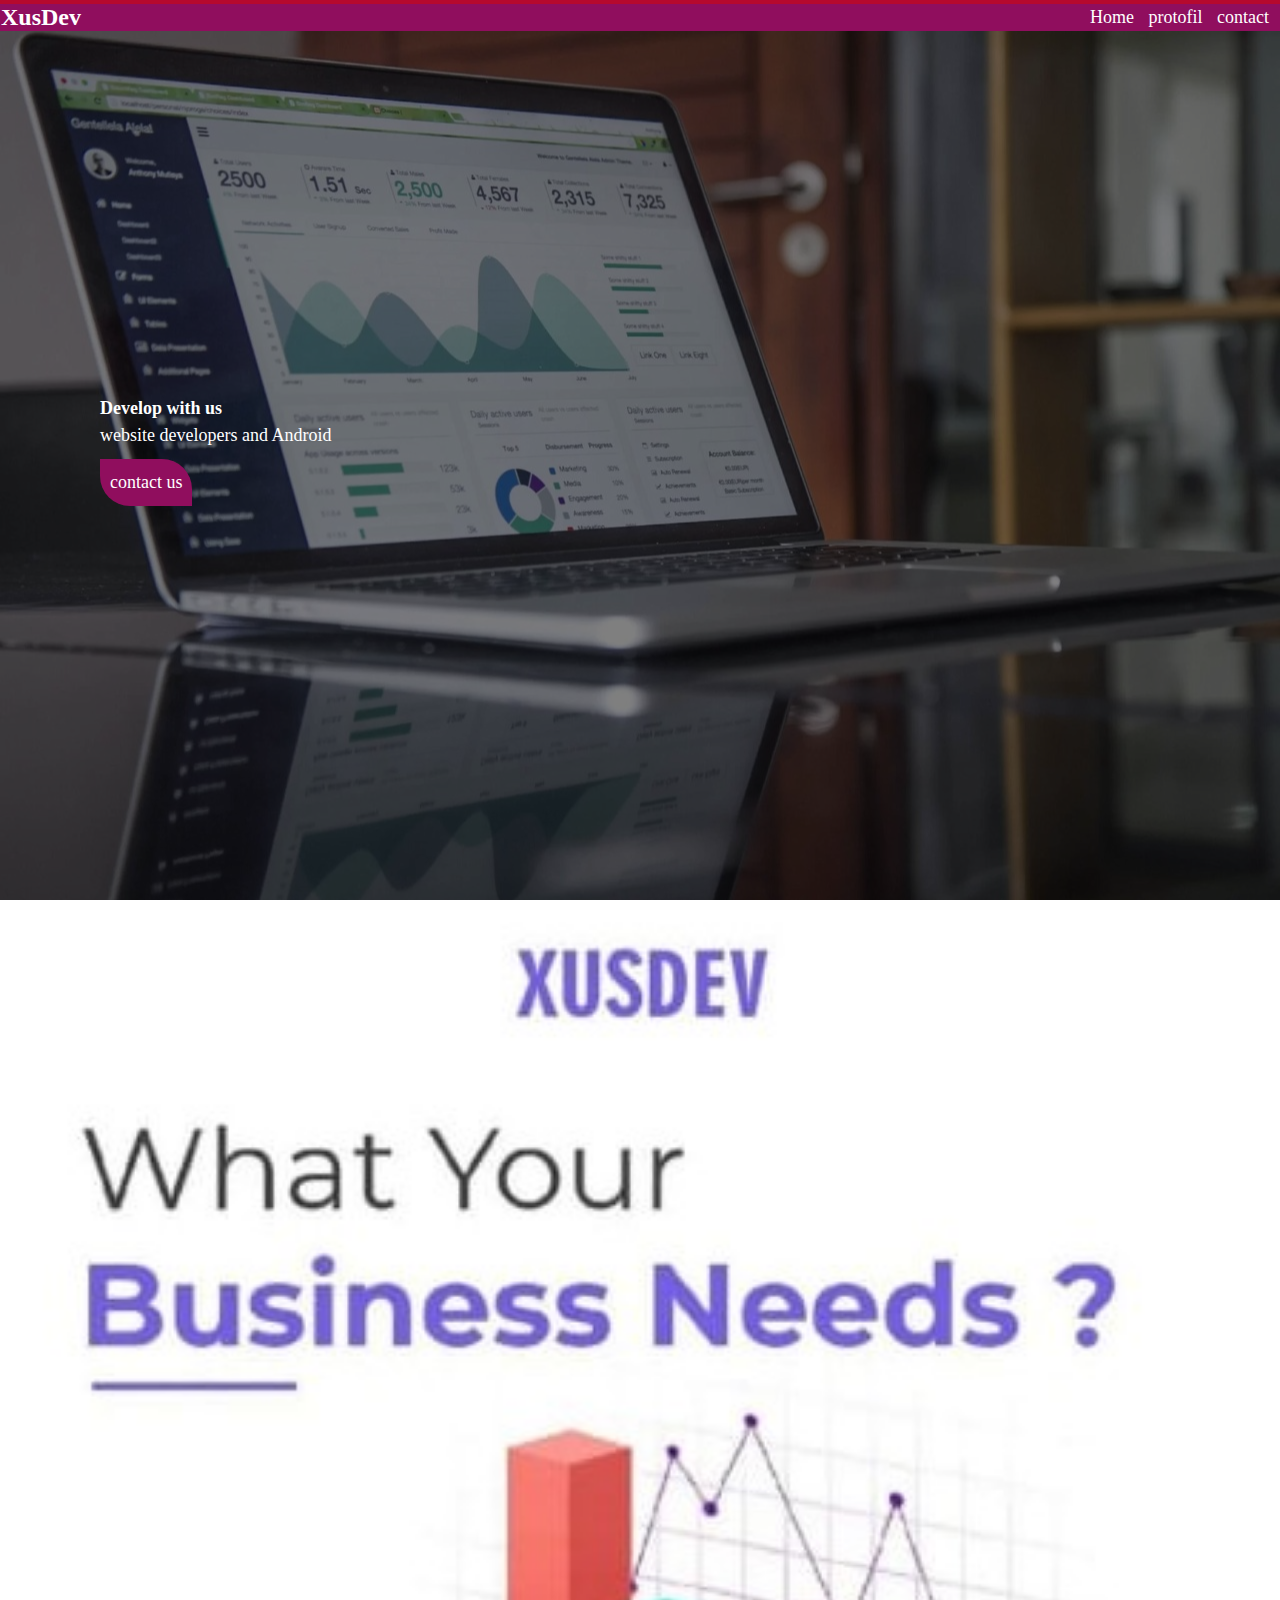
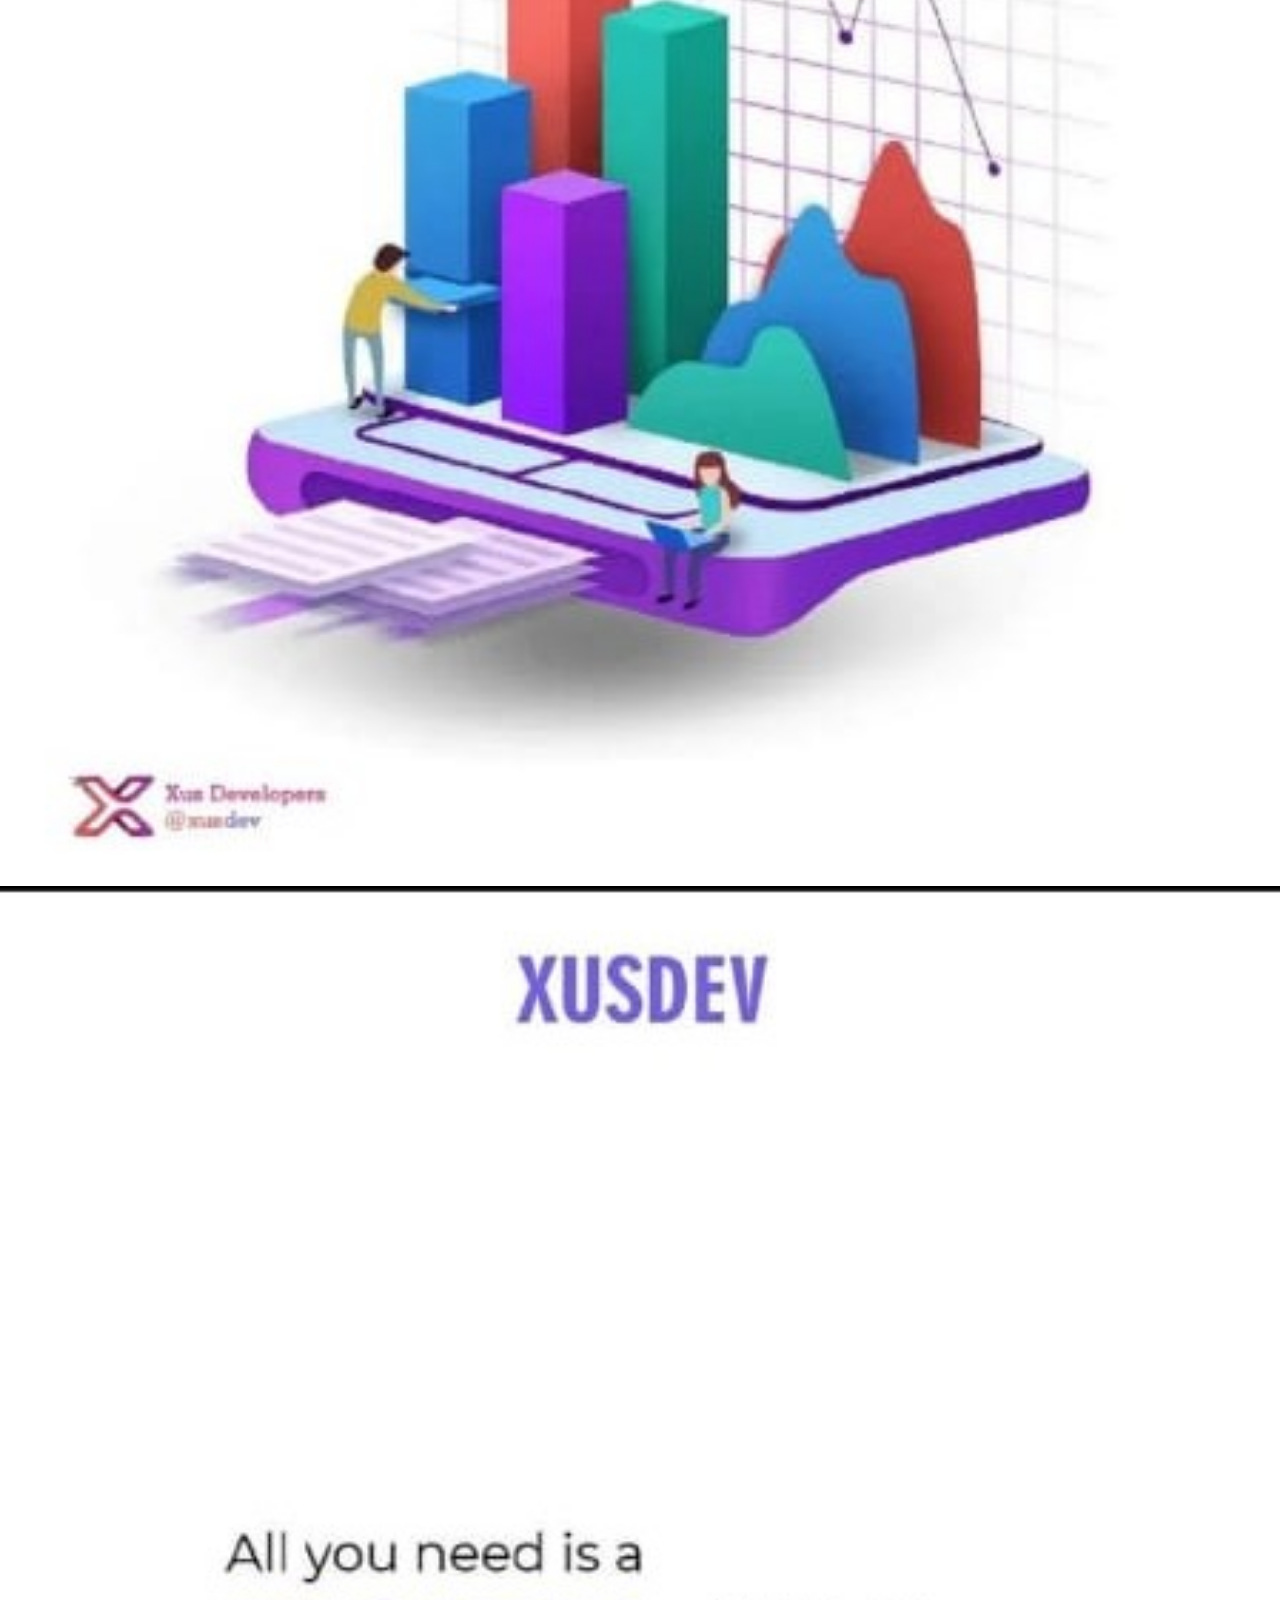
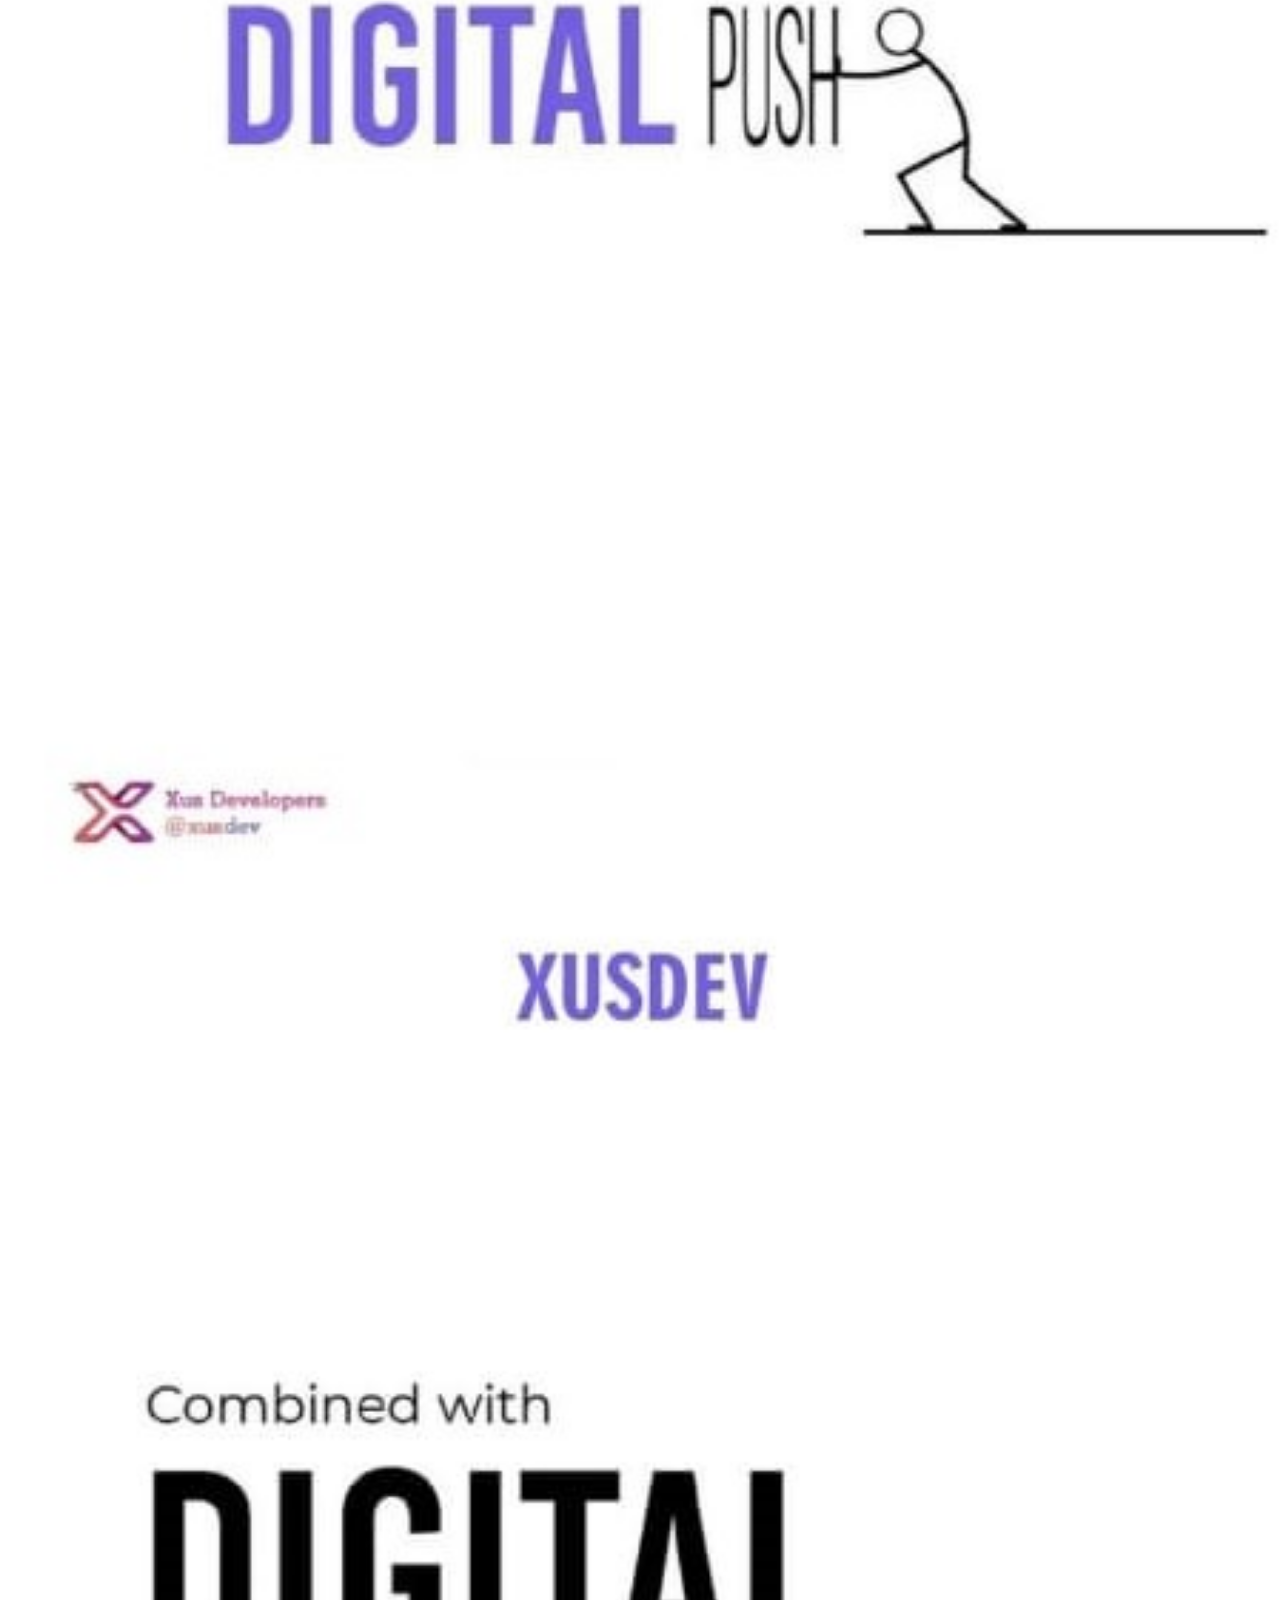
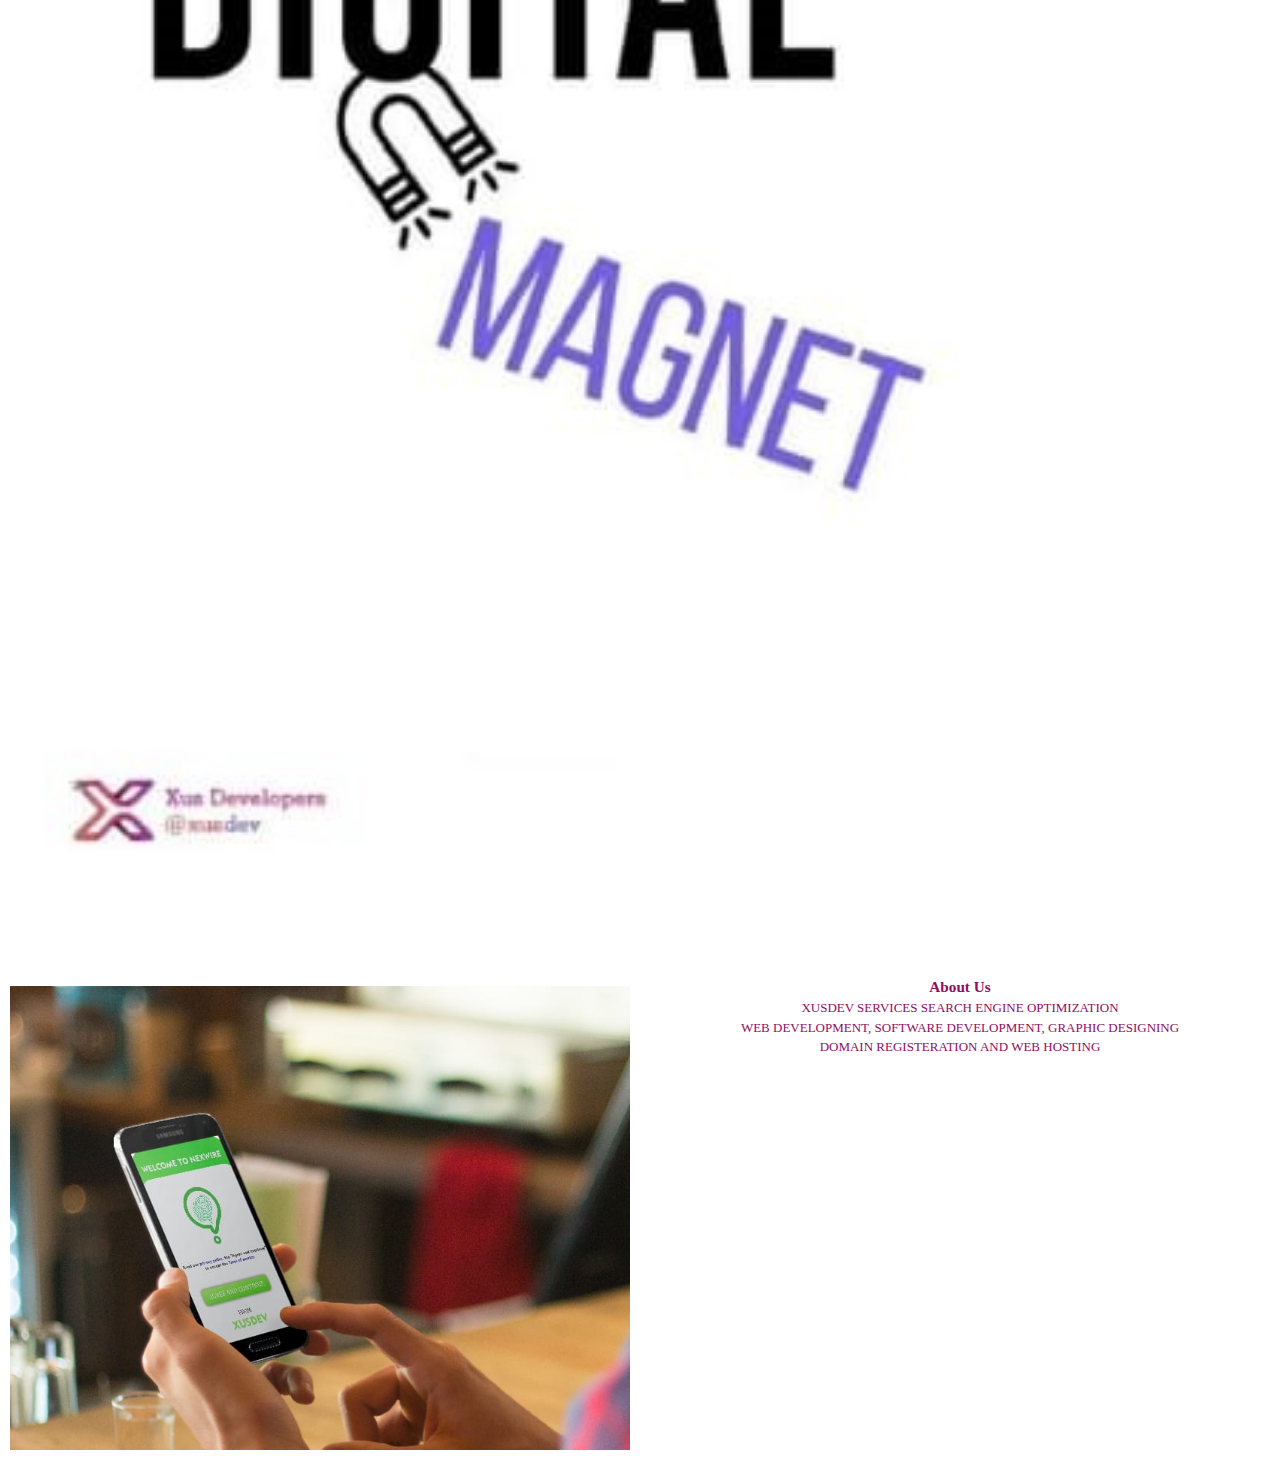
<file: home.html>
<!DOCTYPE html>
<html lang="en">
<head>
    <meta charset="UTF-8">
    <meta http-equiv="X-UA-Compatible" content="IE=edge">
    <meta name="viewport" content="width=device-width, initial-scale=1.0">
    <title>XusDev</title>

    <link rel="stylesheet" href="home.css">
  
</head>
<body>
    <div class="content">
    <header>

        <h2>XusDev</h2>
        <nav>
            <a href="index.html">Home </a>
            <!-- <a href="http://">services </a> -->
            <a href="https://www.facebook.com/xusdev/"  target="_blanket">protofil </a>
            <a href="https://chat.whatsapp.com/JuySlwJ92a3FylJCnHCAWi" target="_blanket">contact  </a>
        </nav>
    </header>

    <section class="carsour">
        <div>
            <h2>Develop with <span>us</span></h2>
            <p>website developers and Android</p>
            <a href="https://www.instagram.com/xusdev/" target="_blanket">contact us  </a>
        </div>


    </section>

<section class="img">
    <img src="WhatsApp Image 2022-03-24 at 1.22.34 AM.jpeg" style="width: 100%;" >
    <img src="WhatsApp Image 2022-03-24 at 1.22.34 AM (1).jpeg" style="width: 100%;" >
    <img src="WhatsApp Image 2022-03-24 at 1.22.35 AM (1).jpeg" style="width: 100%;">


</section>








    <section class="sec2">
        <div>
            <img src="WhatsApp Image 2022-03-23 at 5.40.19 PM.jpeg" >
            <p class="par"> 
                <h3 > <span>About Us</span></h3>
                XUSDEV SERVICES SEARCH ENGINE OPTIMIZATION<br>
                 WEB DEVELOPMENT, SOFTWARE DEVELOPMENT, GRAPHIC DESIGNING <br>
                 DOMAIN REGISTERATION AND WEB HOSTING

            </p>
           
          
        </div>

    </section>
    </div>
    
</body>
</html>
</file>
<file: home.css>
*{
    box-sizing: border-box;
    margin: 0px;
    padding: 0px;
     
}


header{
    display: flex;
    justify-content: space-between;
    align-items:center ;
    background-color: rgb(144, 14, 94);
    color: white;
    padding: 0px 1px;
    border-top: solid rgb(182, 9, 46) 4px;
    position: fixed;
    width: 100%;
}
header a{
    color: white;
    text-decoration: none;
    margin-right: 10px;
    transition: ease 1s;
    font-size: 18px;
}
header a:hover{
    color: rgb(248, 18, 152);
    font-size: 20px;
}
.carsour{
    height: 100vh;
    display: flex;
    align-items: center;
    color: white;
    padding: 0px 100px;
    background-image: url(pic5.jpeg);
    background-size: cover;
    background-attachment: fixed;
    background-blend-mode: overlay;
    background-color: rgba(0, 0, 0, .5);
    background-position: center;

}
.carsour span{
    color:white;
}
.carsour h2{
    color: white;
}
.carsour a{
    color: white;
    text-decoration: none;
    background-color:  rgb(144, 14, 94);
    padding: 10px;
    border-radius: 0px 30px;
    display: inline-block;
    margin-top: 10px;
    font-size: 18px;
    transition: ease 1s;
}
.carsour a:hover{
    font-size: 20px;
    background-color: rgb(248, 18, 152);
}
.sec2 img{
    
float: left;
direction: rtl;
width: 50%;
height: 50%;
	

	margin-top: 100px !important;
	vertical-align: -0.1em !important;

	padding: 10px !important;
}

.par{
    text-align: end;
    padding-top: 100px;
    margin-left: 200px;
}
.sec2  span{
    color: rgb(144, 14, 94);
    font-family:'Franklin Gothic Medium', 'Arial Narrow', Arial, sans-serif Impact, Haettenschweiler, 'Arial Narrow Bold', sans-serif;

}
.sec2 {
    color: rgb(144, 14, 94);
    text-align: center;
    font-size: 20px;
}


@media screen and (min-width: 48em)
 {
     .carsour,.sec2,.header,.header a ,.carsour h2 ,.carsour span ,.carsour a 
     ,.sec2 img ,.par{
    font-size: 16px;
    font-size: 1rem;
    line-height: 1.5;
}
 }
@media screen and (min-width: 30em){
.carsour,.sec2,.header,.header a ,.carsour h2 ,.carsour span ,.carsour a 
,.sec2 img ,.par{
    font-size: 18px;
    font-size: 1.125rem;
}
}
@media screen and (min-width: 20em){
    .sec2{
       font-size: small;
    }
    }
    @media screen  and (max-width:500px){
        .header{
            padding: 0px 0px;
        }
        
    }
</file>
